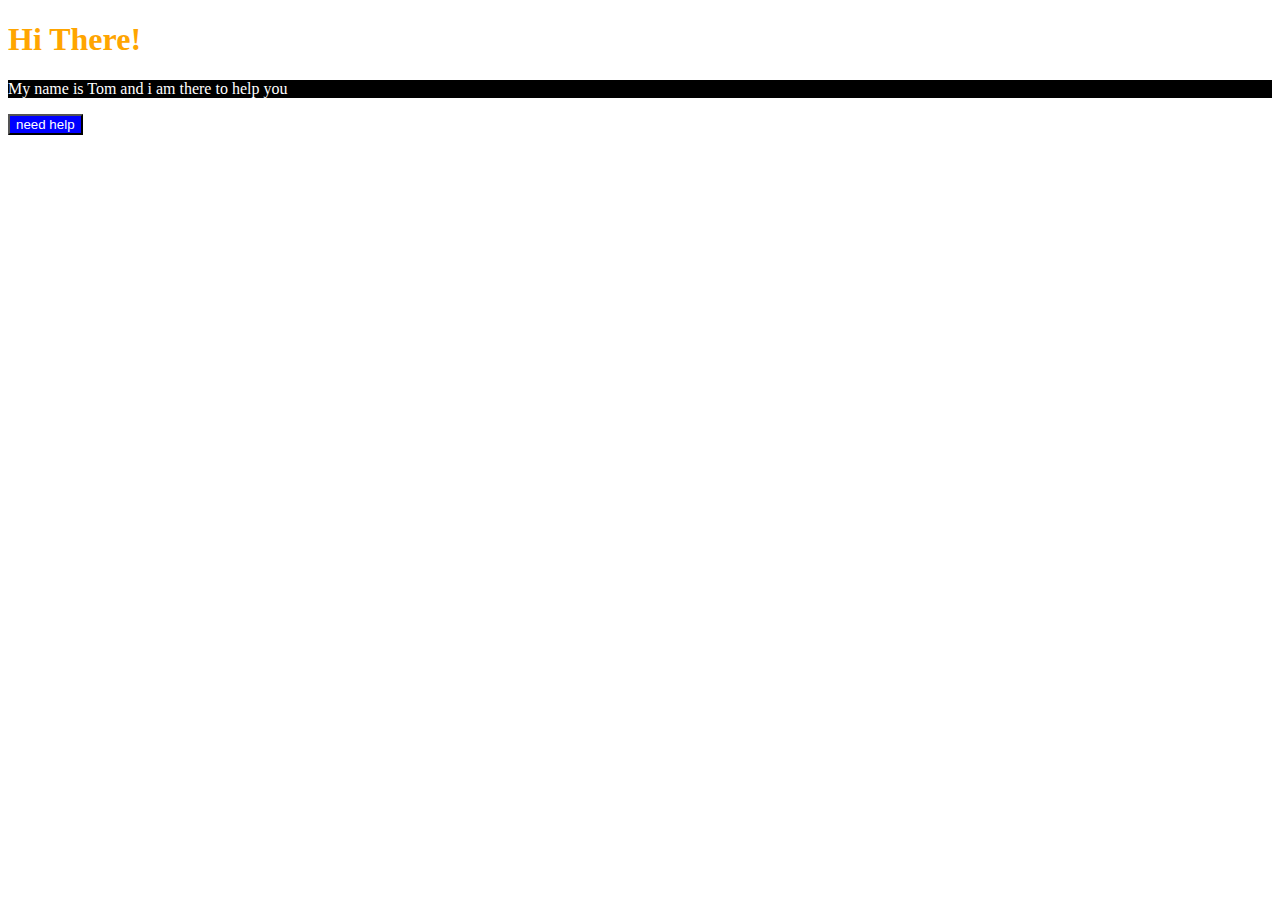
<file: csspractice/index.html>
<!DOCTYPE html>
<html lang="en">
<head>
    <meta charset="UTF-8">
    <meta name="viewport" content="width=device-width, initial-scale=1.0">
    <title>practice</title>
    <link rel="stylesheet" href="style.css">
</head>
<body>
    <header>
        <h1>Hi There!</h1>
    </header>
    
   
    <Div>
        <p>My name is Tom and i am there to help you</p>

    </Div>
    <div>
        <button type="submit">need help</button>
    </div>
    
</body>
</html>
</file>
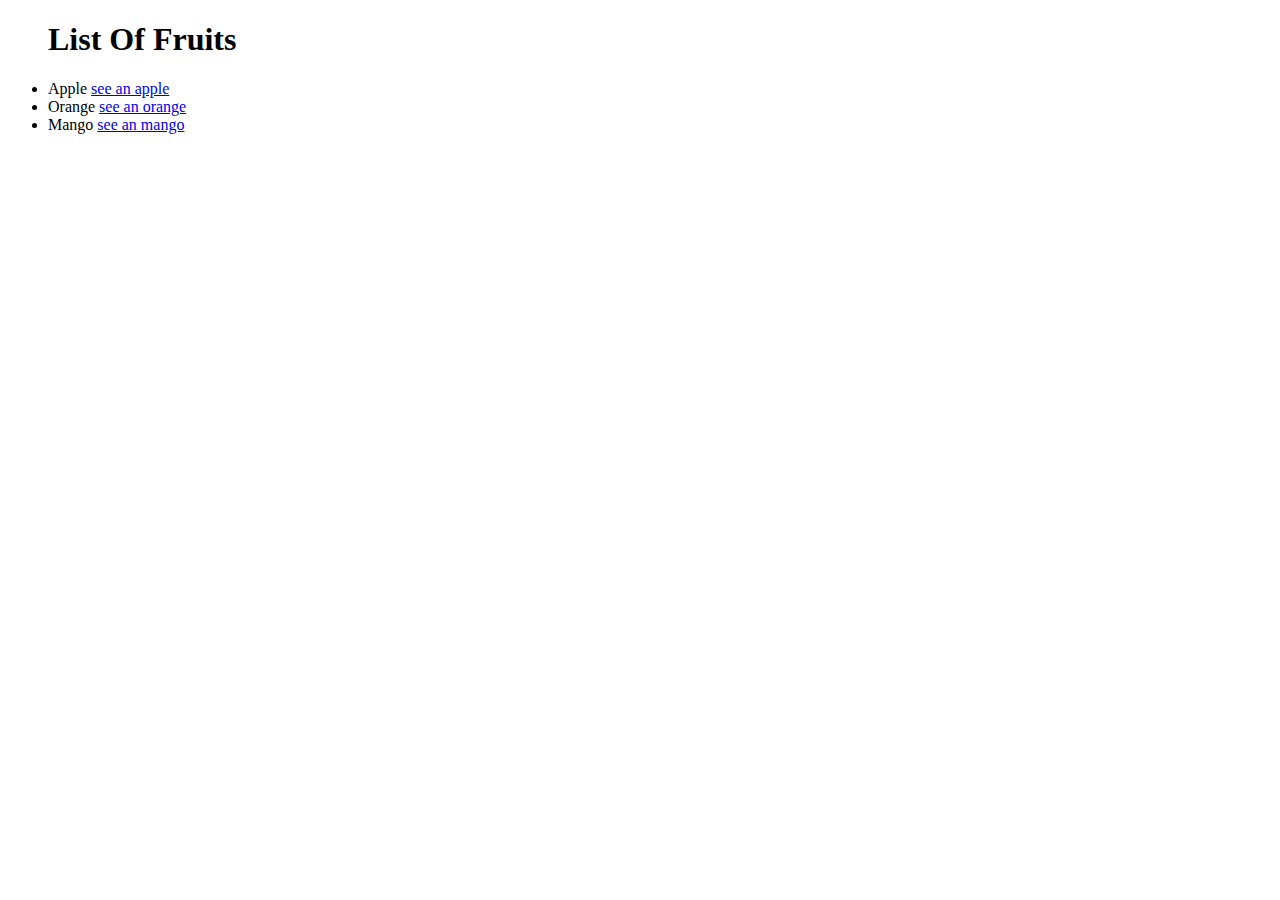
<file: imageDemo.html>
<!DOCTYPE html>
<html lang="en">
<head>
    <meta charset="UTF-8">
    <meta name="viewport" content="width=device-width, initial-scale=1.0">
    <title>imageDemo</title>
</head>
<body>
    <ul>
        <h1>List Of Fruits</h1>
        <li>Apple      <a href="https://www.shutterstock.com/image-photo/red-apple-isolated-on-white-600nw-1727544364.jpg">see an apple</a></li>
        <li>Orange <a href="https://thumbs.dreamstime.com/b/sliced-orange-fruit-leaves-isolated-white-23331258.jpg">see an orange</a></li>
        <li>Mango <a href="https://t4.ftcdn.net/jpg/05/41/05/85/360_F_541058586_BI3eaJvZO132lNExAwbARYSg7FfHknWz.jpg">see an mango</a></li>
    </ul>
</body>
</html>
</file>
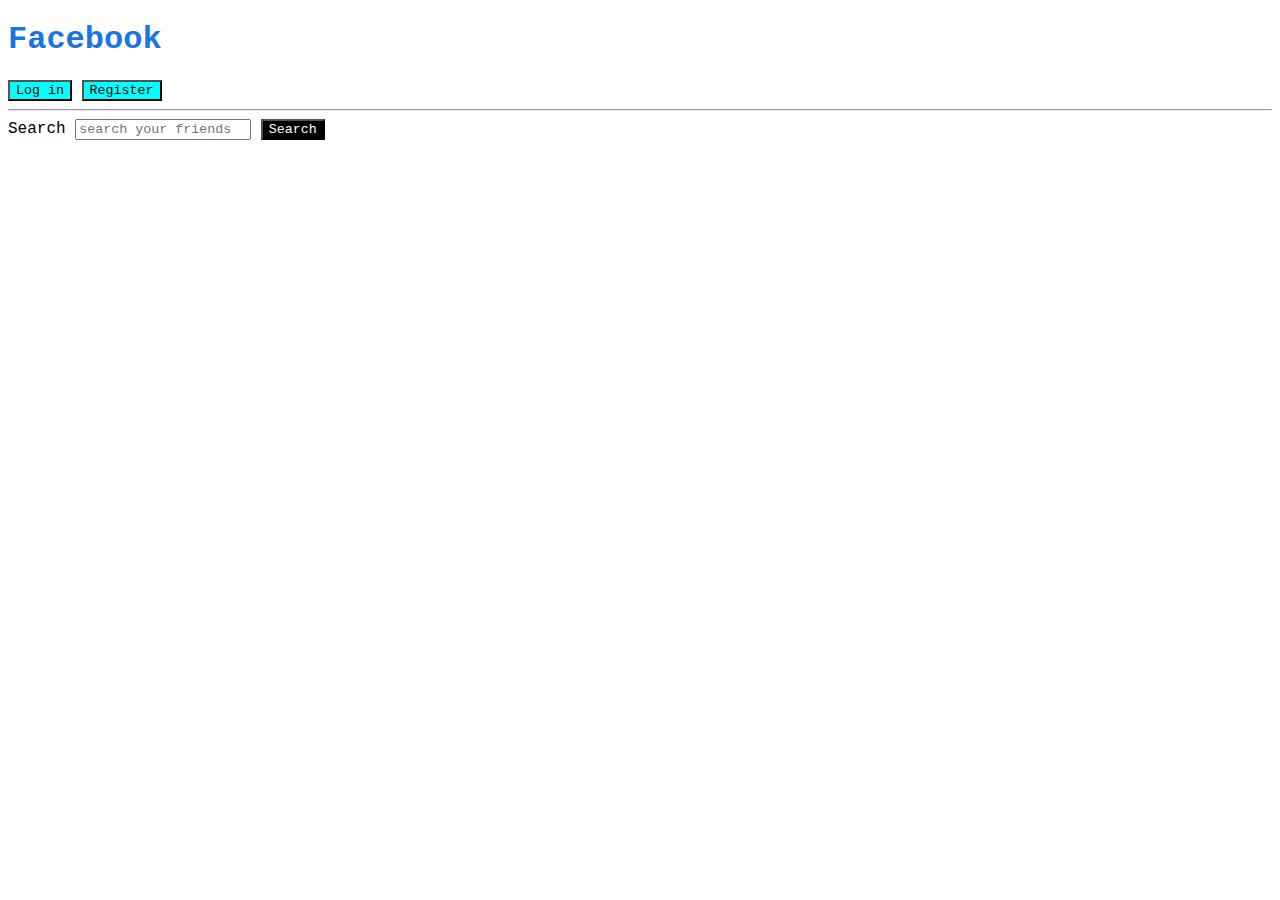
<file: cssPart2/practice1.html>
<!DOCTYPE html>
<html lang="en">
  <head>
    <meta charset="UTF-8" />
    <meta http-equiv="X-UA-Compatible" content="IE=edge" />
    <meta name="viewport" content="width=device-width, initial-scale=1.0" />
    <title>Practice Qs</title>
    <link rel="stylesheet" href="practicepart2.css">
  </head>
  <body>
    <h1>Facebook</h1>
    <button class="userbtn">Log in</button>
    <button class="userbtn">Register</button>
    <hr />
    <label for="search">Search</label>
    <input placeholder="search your friends" id="search" />
    <button id="searchbtn">Search</button>
  </body>
</html>
</file>
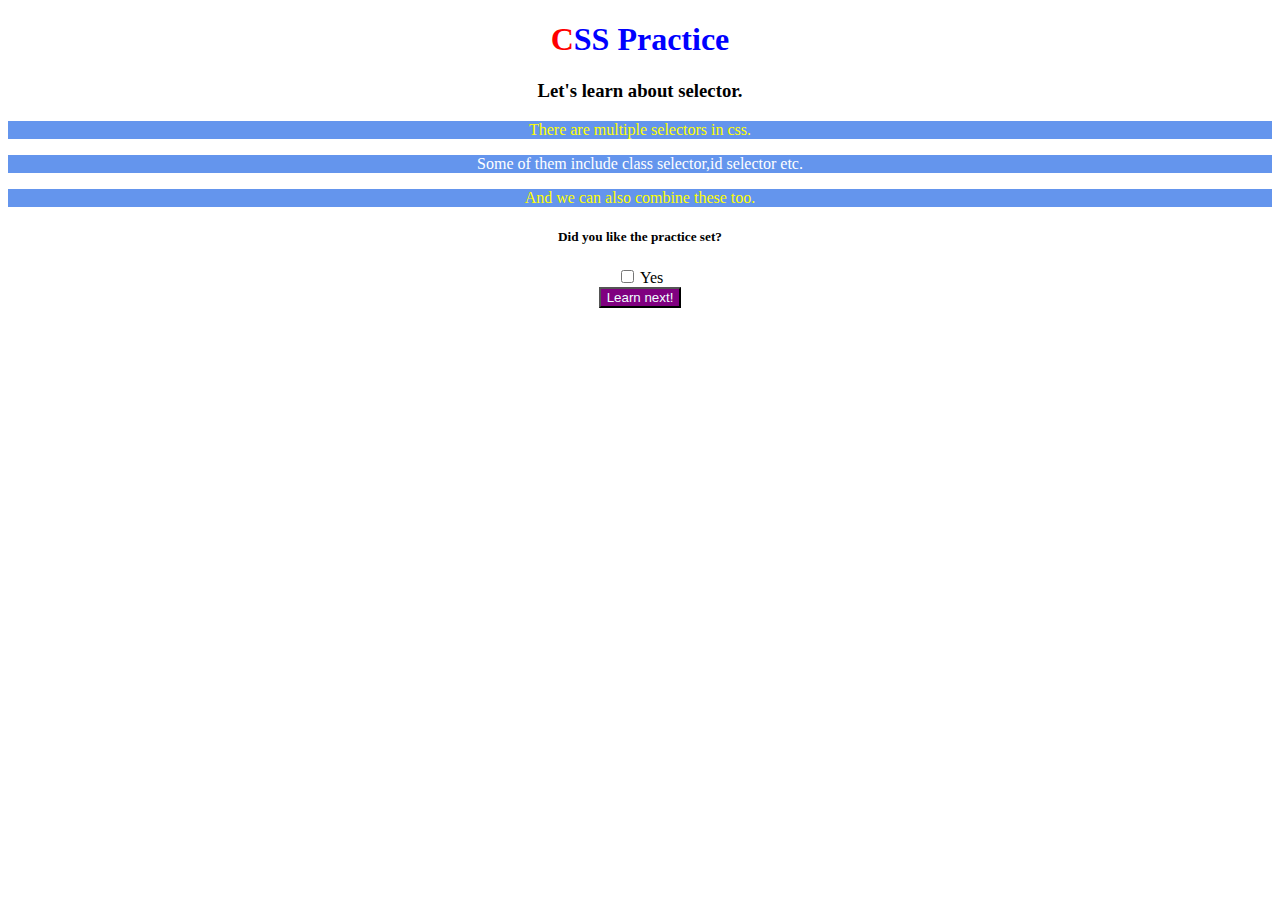
<file: cssPart2Asssignment/assignment.html>
<!DOCTYPEhtml>
<htmllang="en">
<head>
 <metacharset="UTF-8"/>
 <metahttp-equiv="X-UA-Compatible"content="IE=edge"/>
 <metaname="viewport"content="width=device-width,initial-scale=1.0"/>
 <title>CSS Assignment</title>
 <link rel="stylesheet" href="assignment.css">
</head>
<body>
    <h1 id="mainTopic">CSS Practice</h1>
    <h3>Let's learn about selector.</h3>
    <!--Paragraph1-->
    <p class="para">There are multiple selectors in css.</p>
    <!--Paragraph2-->
    <p class="para">Some of them include class selector,id selector etc.</p>
    <!--Paragraph3-->
    <p class="para">And we can also combine these too.</p>
    <div>
    <h5>Did you like the practice set?</h5>
    <input type="checkbox" id="yes"/>
    <label for="yes">Yes</label>
    <br/>
    <button>Learn next!</button>
</div>
</body>
</html>
</file>
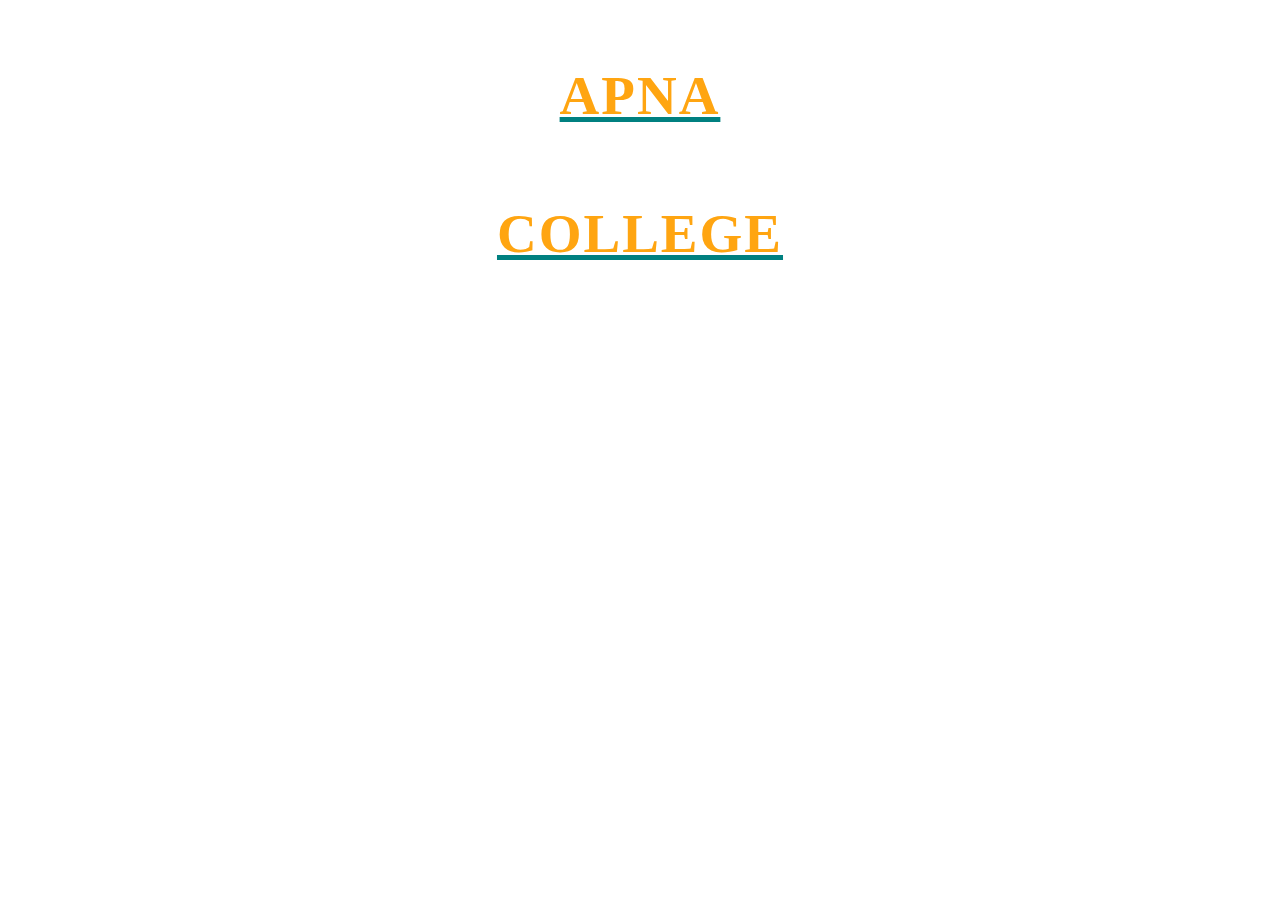
<file: csspractice/practice2.html>
<!DOCTYPE html>
<html lang="en">
<head>
    <meta charset="UTF-8">
    <meta name="viewport" content="width=device-width, initial-scale=1.0">
    <title>practice2</title>
    <link rel="stylesheet" href="practie2.css">
</head>
<body>
    <P>APNA</P>
    <p>COLLEGE</p>
    
</body>
</html>
</file>
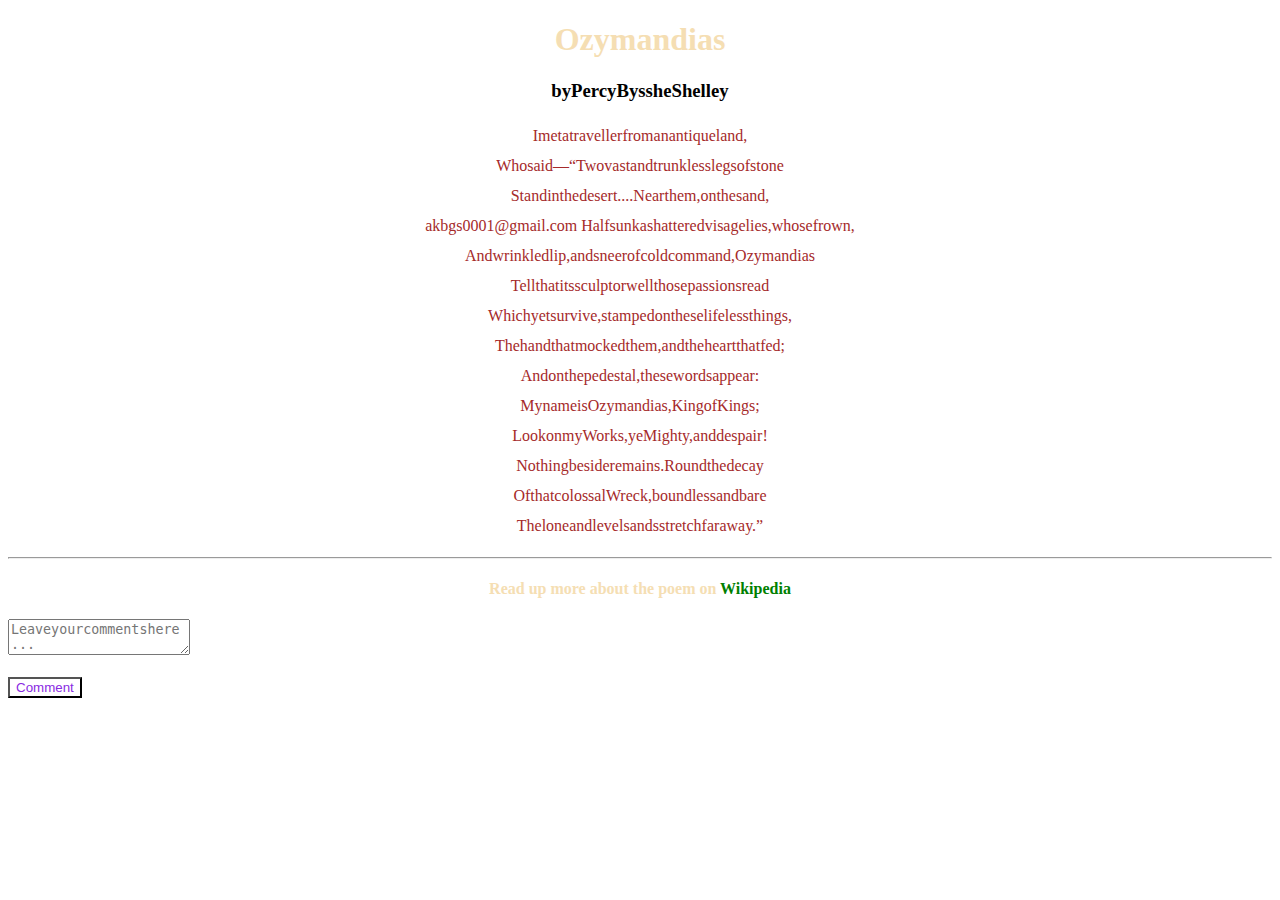
<file: csspractice/practice3.html>
<!DOCTYPE html>
<html lang="en">
<head>
    <meta charset="UTF-8">
    <meta name="viewport" content="width=device-width, initial-scale=1.0">
    <title>css Assignment-1</title>
    <link rel="stylesheet" href="practice3.css">
</head>
<body style="color: wheat; font-family: Georgia, 'Times New Roman', Times, serif;">
    <!--PoemName-->
    <h1>Ozymandias</h1>
    <!--Poet'sName-->
    <h3>byPercyByssheShelley</h3>
    <!--Poem-->
    <p>Imetatravellerfromanantiqueland,
        <br/>Whosaid—“Twovastandtrunklesslegsofstone
        <br/>Standinthedesert....Nearthem,onthesand,
        <br/>akbgs0001@gmail.com
        Halfsunkashatteredvisagelies,whosefrown,
        <br/>Andwrinkledlip,andsneerofcoldcommand,Ozymandias
        <br/>Tellthatitssculptorwellthosepassionsread<br/>
        Whichyetsurvive,stampedontheselifelessthings,<br/>Thehandthatmockedthem,andtheheartthatfed;
        <br/>Andonthepedestal,thesewordsappear:<br/>
        MynameisOzymandias,KingofKings;<br/>
        LookonmyWorks,yeMighty,anddespair!<br/>
        Nothingbesideremains.Roundthedecay<br/>
        OfthatcolossalWreck,boundlessandbare<br/>Theloneandlevelsandsstretchfaraway.”
        <br/>
    </p>
    <hr/><h4>Read up more about the poem on <a href="https://en.wikipedia.org/wiki/Ozymandias">
            Wikipedia</a></h4><textarea placeholder="Leaveyourcommentshere..."></textarea>
            <br/><br/>
            <button>
                Comment</button>


    
</body>
</html>
</file>
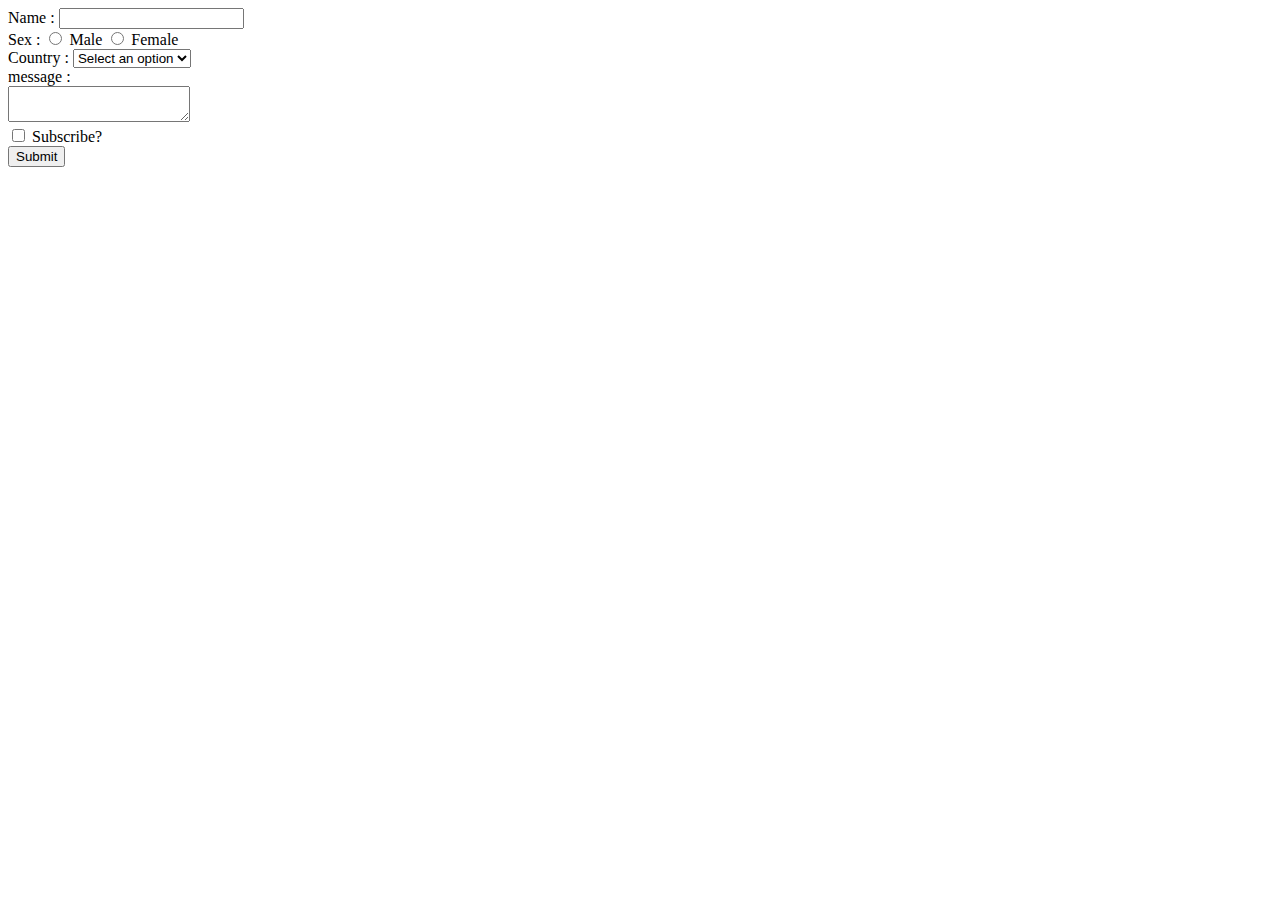
<file: Html3_assignment/question2.html>
<!DOCTYPE html>
<html lang="en">
<head>
    <meta charset="UTF-8">
    <meta name="viewport" content="width=device-width, initial-scale=1.0">
    <title>Question2</title>
</head>
<body>
    <form action="/action.php">
        
        <div>
            <label for="name">Name : </label>
        <Input type="text" id="name" name="name"></Input>
    </div>
    <span>
        <label for="sex">Sex : </label>
        <input type="radio" id="sex" name="sex" value="male">
        <label for="sex">Male </label>
        <input type="radio" id="sex1" name="sex" value="female">
        <label for="sex1">Female </label>
    </span>
    <div>
        <label for="country"> Country : </label>
        <select name="country" id="country">
           <option>Select an option</option>
           <option value="India">India</option>
           <option value="Australia">Australia</>
            <option value="pakistan">pakistan</>
                <option value="morisos">morisos</>
                    <option value="Singapore">Singapore</>
          
        </select>
    </div>
    <div>
        <label for="message">message : <br/></label>
        <textarea id="message" name="message"> </textarea>
    </div>
    <div>
        <input type="checkbox" name="Subscribe" id="sub">
        <label for="sub">Subscribe?</label>
    </div>
    <div>
        <button type="Submit" id="submit">Submit</button>
    </div>
    </form>
    
</body>
</html>
</file>
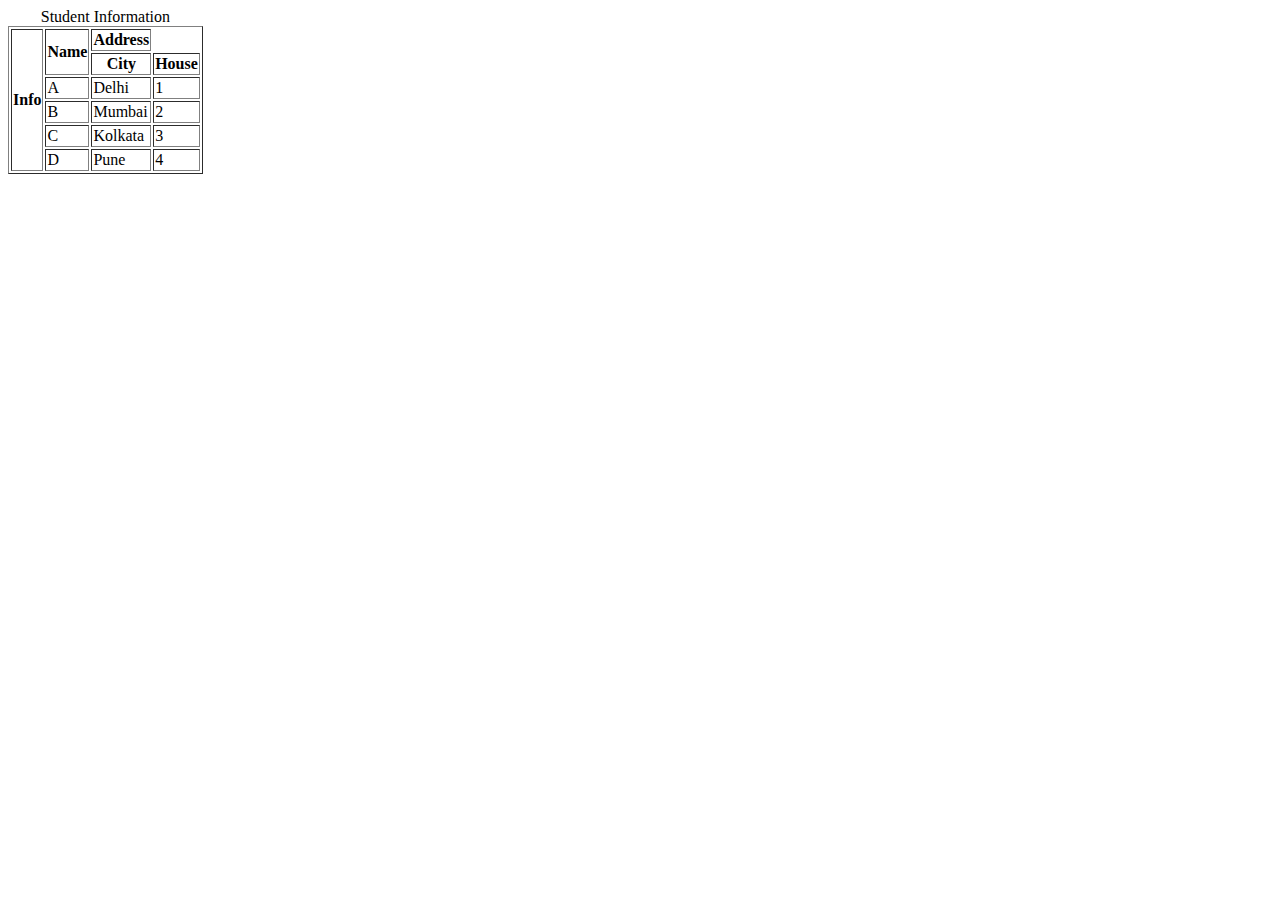
<file: Html3_assignment/table.html>
<!DOCTYPE html>
<html lang="en">
<head>
    <meta charset="UTF-8">
    <meta name="viewport" content="width=device-width, initial-scale=1.0">
    <title>tableDemo</title>
</head>
<body>
    <table border="black">
        <caption>Student Information</caption>
        <tr>
            <th rowspan="6">Info</th>
            <th rowspan="2">Name</th>
            <th>Address</th>
        </tr>
        <tr><th>City</th>
            <th>House</th></tr>
        <tr>
            <td>A</td>
            <td>Delhi</td>
            <td>1</td>
        </tr>
        <tr><td>B</td>
            <td>Mumbai</td>
            <td>2</td></tr>
        <tr><td>C</td>
            <td>Kolkata</td>
            <td>3</td></tr>
        <tr><td>D</td>
            <td>Pune</td>
            <td>4</td></tr>
    </table>
</body>
</html>
</file>
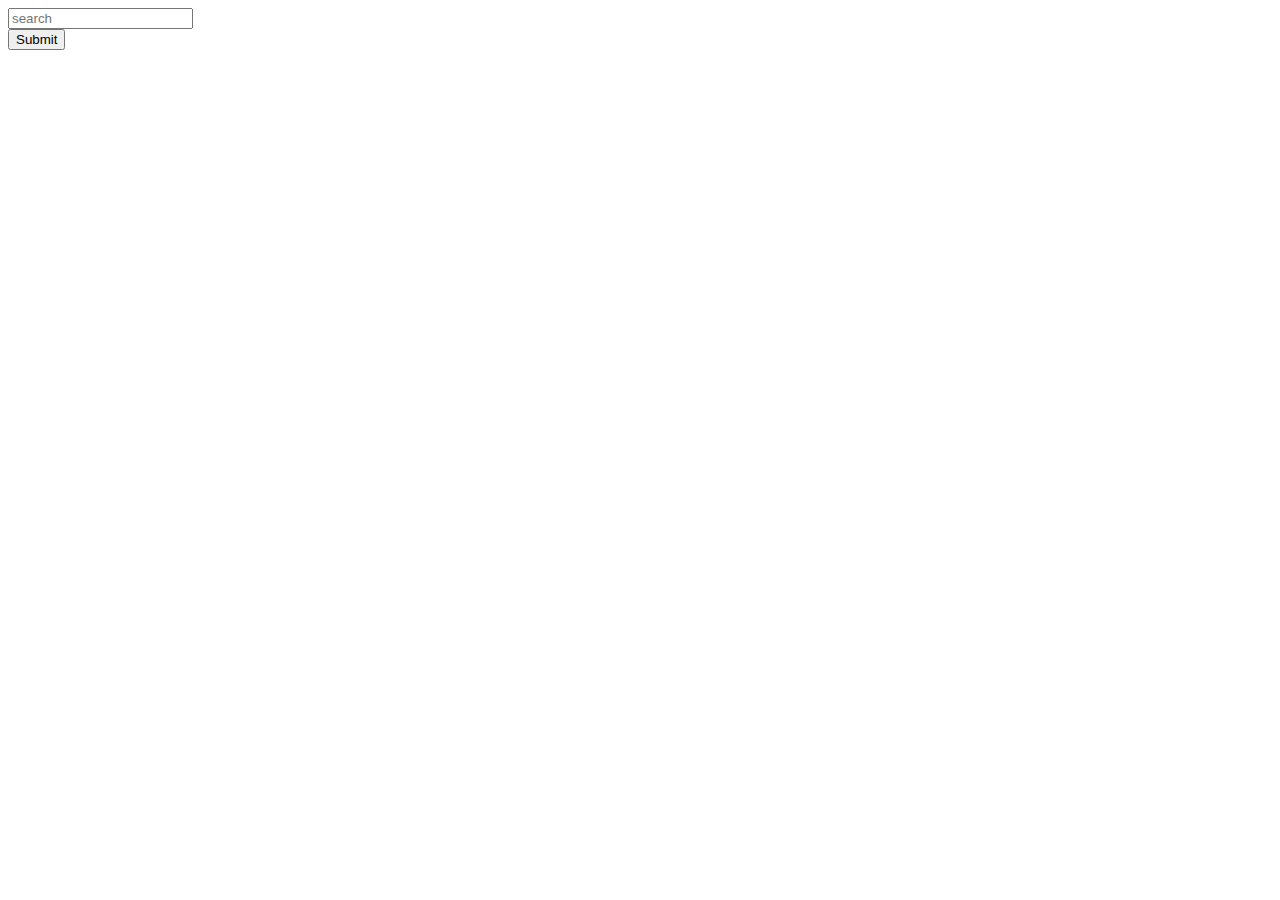
<file: PortfolioDemo/formDemo.html>
<!DOCTYPE html>
<html lang="en">
<head>
    <meta charset="UTF-8">
    <meta name="viewport" content="width=device-width, initial-scale=1.0">
    <title>formDemo</title>
</head>
<body>
    <form action="https://www.google.com/search">
        <input type="text" placeholder="search" name="q"/>
        <br/>
        <button type="submit">Submit</button>

    </form>
</body>
</html>
</file>
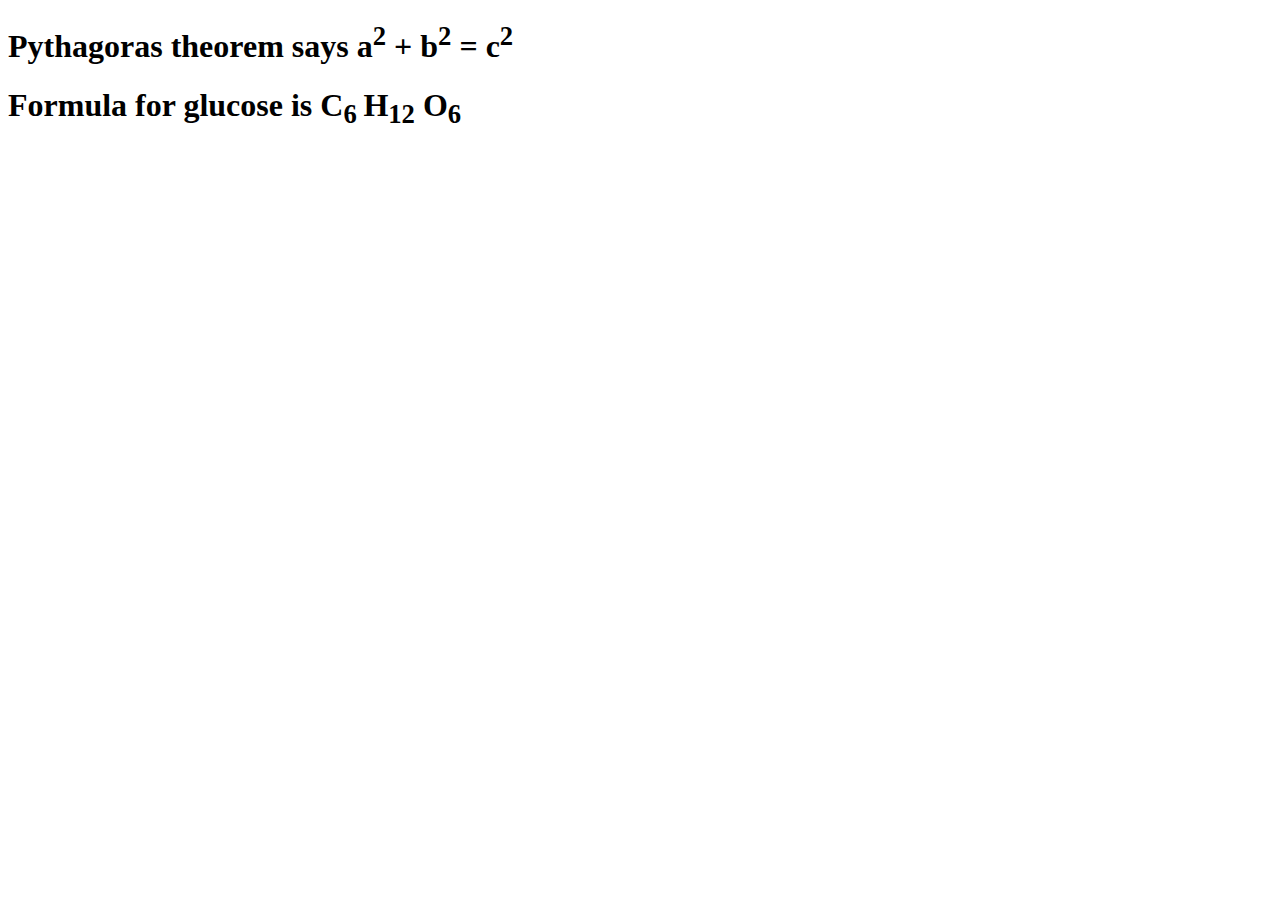
<file: PortfolioDemo/sup_tag_demo.html>
<!DOCTYPE html>
<html lang="en">
<head>
    <meta charset="UTF-8">
    <meta name="viewport" content="width=device-width, initial-scale=1.0">
    <title>sup_tag_demo</title>
</head>
<body>
    <h1>Pythagoras theorem says
         a<sup>2</sup> + b<sup>2</sup> = c<sup>2</sup></h1>
    <h1>Formula for glucose is
         C<sub>6 </sub>H<sub>12</sub> O<sub>6</sub></h1>
</body>
</html>
</file>
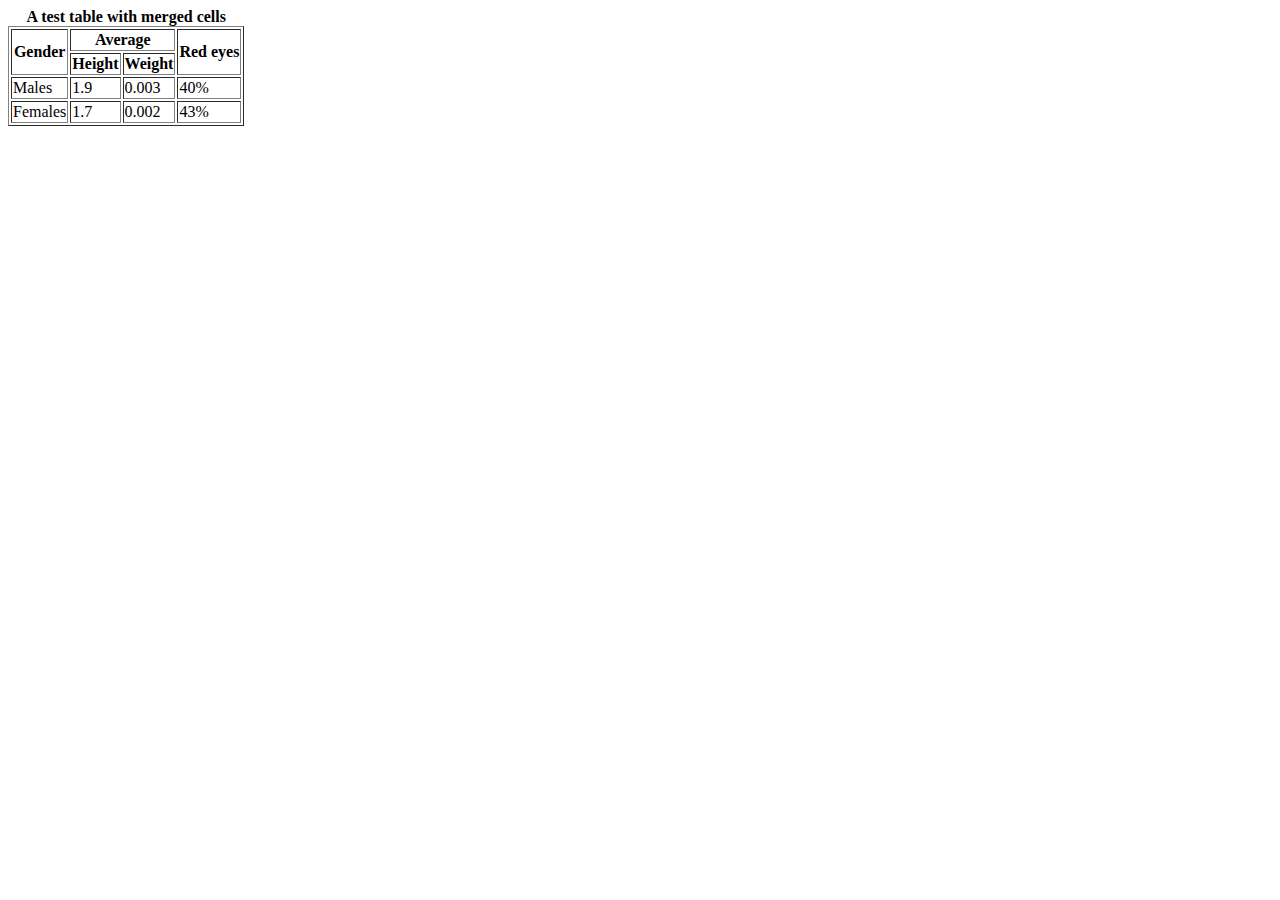
<file: PortfolioDemo/tabledemo.html>
<!DOCTYPE html>
<html lang="en">
<head>
    <meta charset="UTF-8">
    <meta name="viewport" content="width=device-width, initial-scale=1.0">
    <title>tableDemo</title>
</head>
<body>
    <table border="">
        <caption><b>A test table with merged cells</b></caption>
       <thead> 
        <tr>
            <th rowspan="2"><b>Gender</b></th>
            <th colspan="2">Average</th>
            <th rowspan="2">Red eyes</th>
        </tr>
        <tr><th>Height</th>
            <th>Weight</th>
        </tr>
    </thead>
    <tbody>
        <tr>
             <td>Males</td>
             <td >1.9</td>
             <td>0.003</td>
             <td>40%</td>
        </tr>
        <tr>
            <td>Females</td>
             <td>1.7</td>
             <td>0.002</td>
             <td>43%</td>
        </tr>
    </tbody>
        
        
    </table>
    
</body>
</html>
</file>
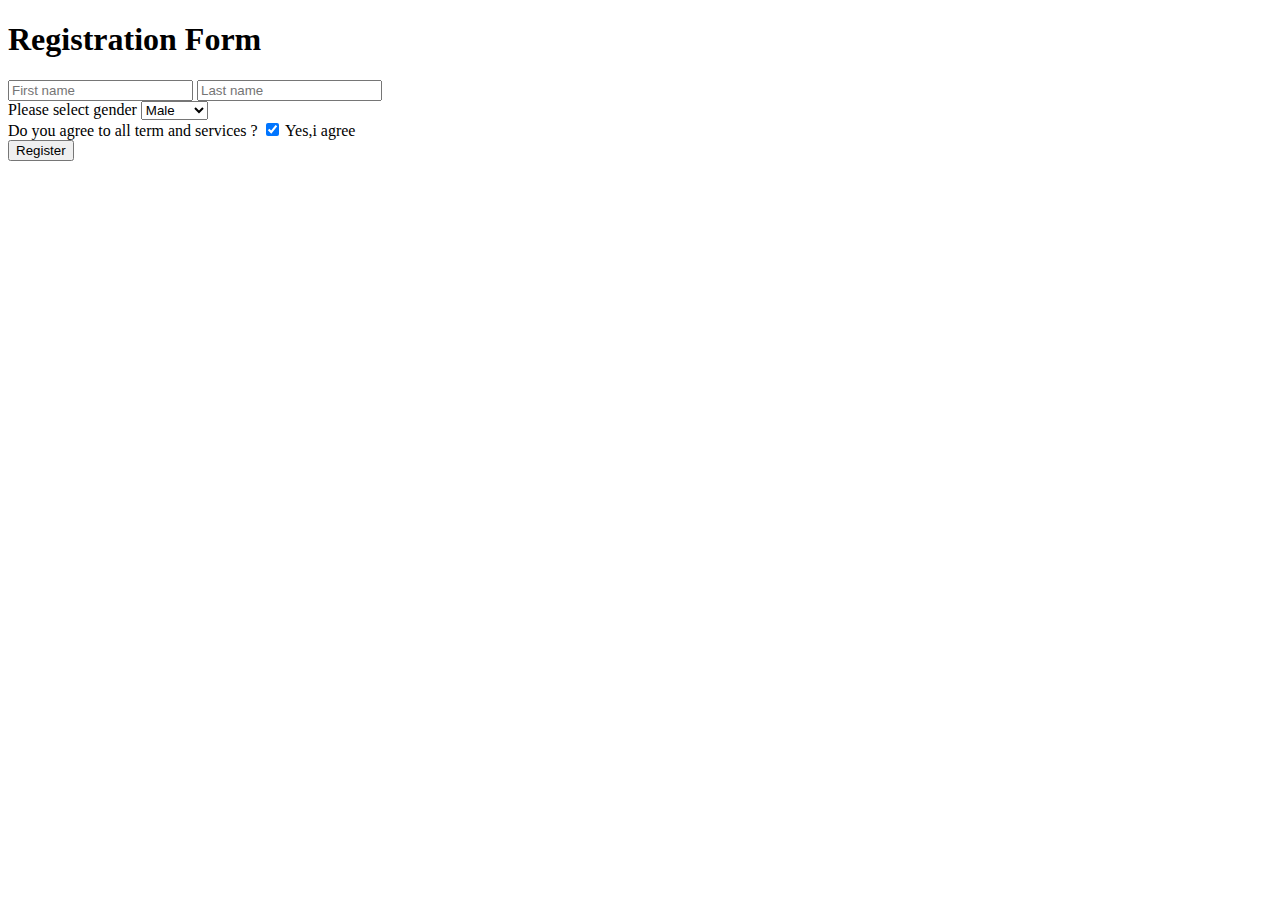
<file: registrationFormDemo/registrationForm.html>
<!DOCTYPE html>
<html lang="en">
<head>
    <meta charset="UTF-8">
    <meta name="viewport" content="width=device-width, initial-scale=1.0">
    <title>RegistrationForm</title>
</head>
<body>
    <form action="/action.php">
    <header><h1>Registration Form</h1></header>
    <input type="text" placeholder="First name" id="fname" name="fname"/>
    <input type="text" placeholder="Last name" id="lname" name="lname"/>
    <br/>
    <label for="gender">Please select gender</label>
    <select id="gender" name="gender" >
        <option value="male" > Male</option>
        <option value="female" >Female</option>

    </select>
    <br/>
    <label for="term">Do you agree to all term and services ?</label>
    <input type="checkbox" name="term" id="term" checked>
    <label for="term">Yes,i agree</label>
    
    <br/>
    <button type="submit" id="Register">Register</button>
</form>
</body>
</html>
</file>
<file: csspractice/style.css>
h1{
    color: orange;

}
button{
    color: white;
    background-color: blue;
}
p{
    background-color: black;
    color: white;
}
</file>
<file: cssPart2/practicepart2.css>
*{
    font-family: 'Courier New', Courier, monospace;
}
h1{
    color:#1b74e4 ;
}
#searchbtn{
    color: white;
    background-color: black;

}
.userbtn{
    background-color: aqua;

}
</file>
<file: cssPart2Asssignment/assignment.css>
#mainTopic{
    color: blue;
}
*{
    text-align: center;
}
h1,h3,h5{
    font-family: georgia;
}
.para{
    color: white;
    background-color: cornflowerblue;
}
div button
{
    background-color: purple;
    color: azure;
}
button:hover{
    background-color: yellow;
    color: blue;
}
.para:nth-of-type(2n+1)
{
    color: yellow;
}
#mainTopic::first-letter{
    color:red;
}
#yes:checked+label
{
 color: darkgreen;
 background-color: brown;
}
</file>
<file: csspractice/practie2.css>
p{
    font-family: league spartan;
    color: #ffa511;
    text-align: center;
    font-size: 55px;
    font-weight: 900;
    letter-spacing: 2px;
    line-height:1.5em;
    text-decoration: teal underline;
    text-transform: uppercase;
}
</file>
<file: csspractice/practice3.css>
p{
    color: brown;
    text-align: center;
    line-height: 30px;
}
h1{
    text-align: center;
   
}
h3{
    text-align: center;
    color: black;
}
h4{
    text-align: center;
}
a{
    color: green;
    text-decoration: none;
}
button{
    background-color:white;
    color: blueviolet;
    
}
span{
    text-decoration: underline;
}
</file>
